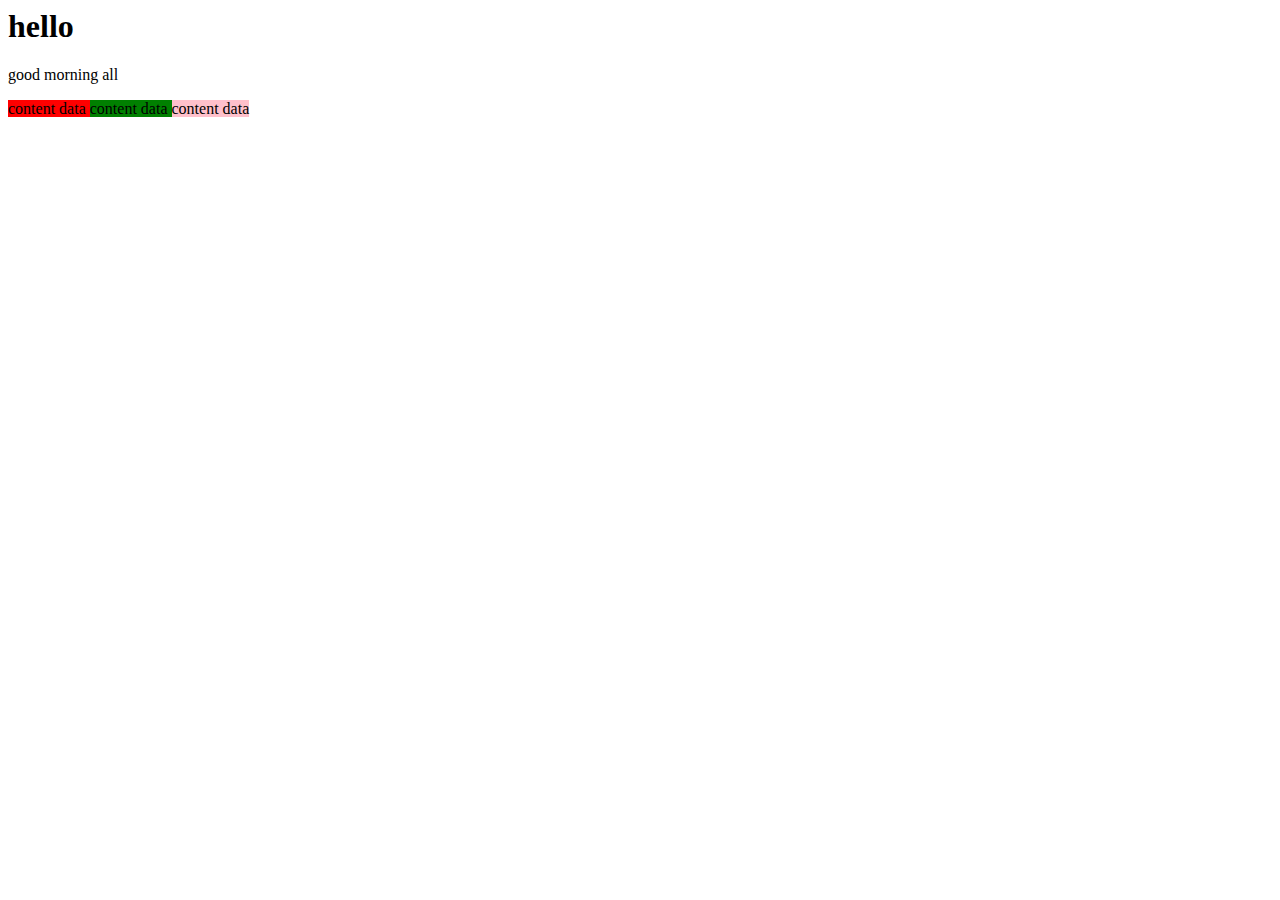
<file: index.html>
<html>
<head>
</head>
<body>
<div>
<h1>hello</h1>
<p>good morning all</p>
</div>
<span style="background-color:red;">
content data
</span>
<span style="background-color:green;">
content data
</span>
<span style="background-color:pink;">
content data
</span>
</body>
</html>
</file>
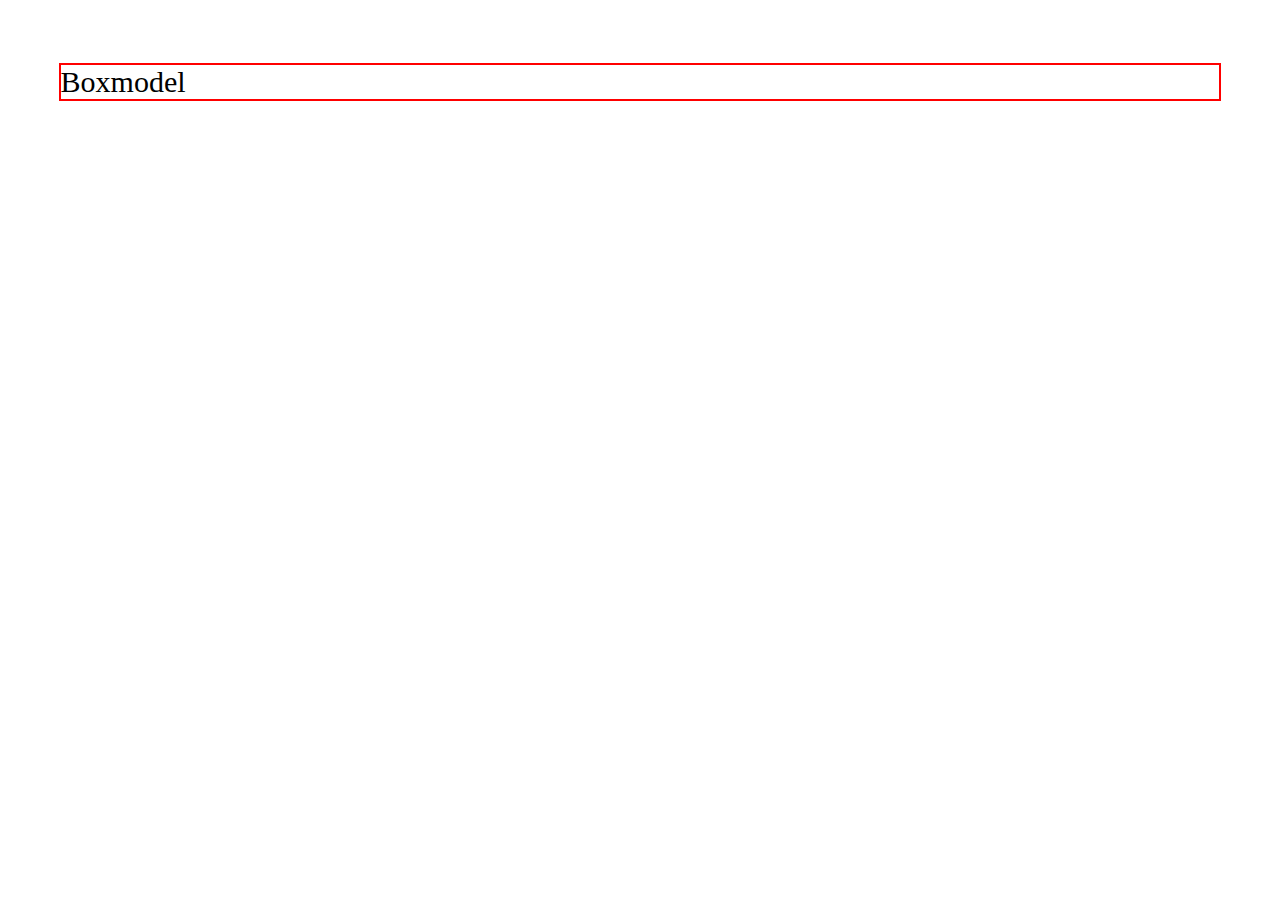
<file: boxmodel.html>
<!DOCTYPE html>
<html lang="en">
<head>
    <meta charset="UTF-8">
    <meta http-equiv="X-UA-Compatible" content="IE=edge">
    <meta name="viewport" content="width=device-width, initial-scale=1.0">
    <title>Document</title>
    <style>
        div{
            border: 2px solid red;
            font-size: 30px;
            /*padding-left: 8%;
            padding-top: 6%;
            padding-bottom: 5%;
            padding-right: 4%;
            padding:4% 6% 8% 3%;
            padding:2% 4%;
            padding:6%;*/

            /*margin-left: 4%;
            margin-right: 26%;
            margin-bottom:8%;
            margin-top:12%;*/ 
            margin: 5% 4%;
        }
    </style>
</head>
<body>
    <div>
    <span>
        Boxmodel
    </span>
</div>    
</body>
</html>
</file>
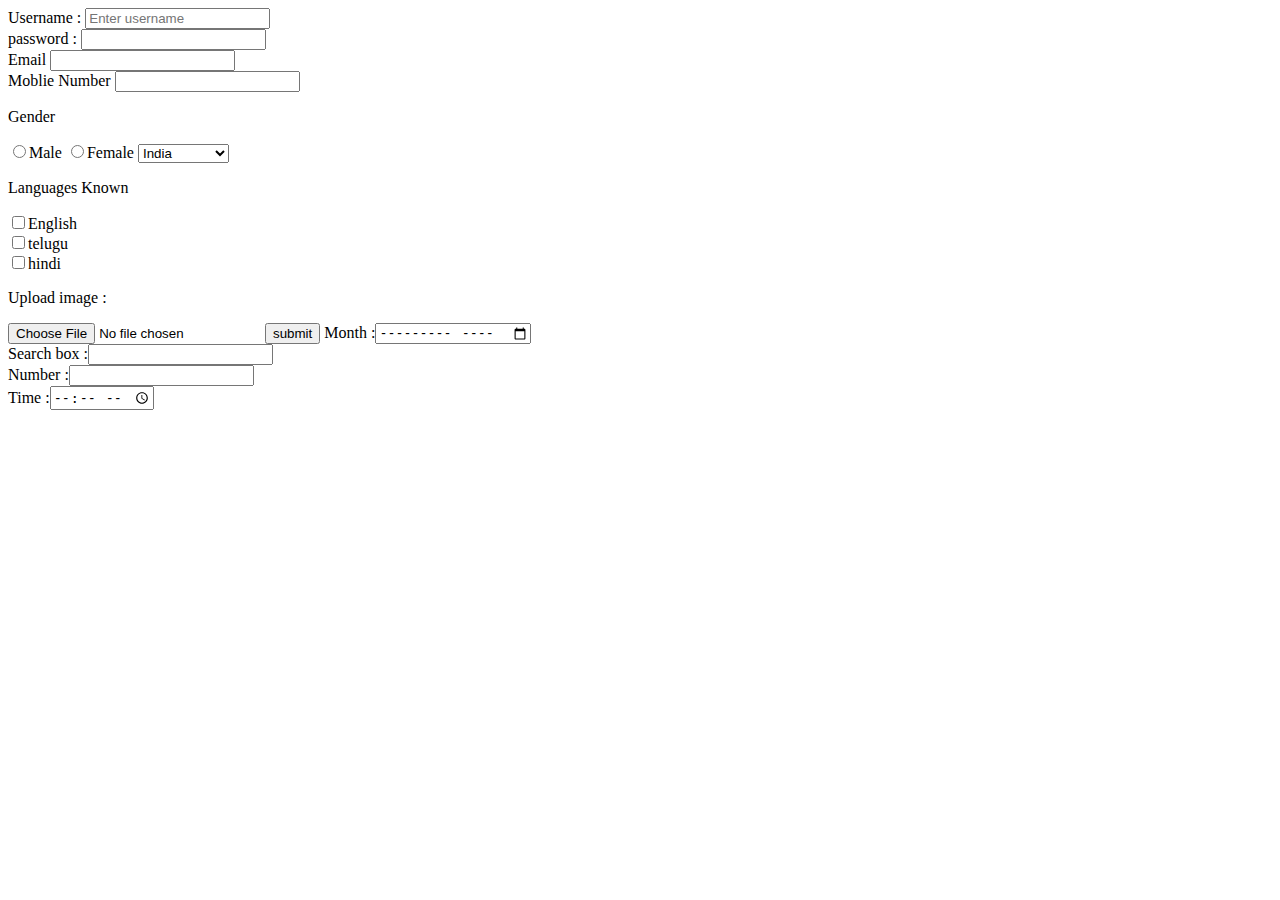
<file: form.html>
<!DOCTYPE html>
<html lang="en">
<head>
    <meta charset="UTF-8">
    <meta http-equiv="X-UA-Compatible" content="IE=edge">
    <meta name="viewport" content="width=device-width, initial-scale=1.0">
    <title>Document</title>
</head>
<body>
    <form>
        <label for="name">Username :</label>
     <input type="text" name="" id="name"
        placeholder="Enter username" required><br>
        <label for="pwd">password : </label>
        <input type="password"name=""id="pwd"
        place holder="Enter password" required><br>

        <label for="mail">Email</label>
        <input type="email" name="" id="mail" required><br>

        <label for="tel">Moblie Number</label>

        <input type="number" name="" id="tel" required><br>

        <p>Gender</p>

        <input type="radio" name="gender" id="">Male
        <input type="radio" name="gender" id="">Female
        <select name="" id="" required>
            <option value="">India</option>
            <option value="">china</option>
            <option value="">pakistan</option>
            <option value="">bangaldesh</option>
        </select>
        <p>Languages Known</p>
        <input type="checkbox" name="" id=""
        value="English">English<br>
        <input type="checkbox" name="" id="">telugu<br>
        <input type="checkbox" nmae="" id="">hindi<br>

        <p>Upload image :</p>

        <input type="file" name="" id="" required>

        <input type="submit" value="submit">

        Month :<input type="month" name="" id=""><br>

        Search box :<input type="search" name="" id=""><br>
        Number :<input type ="number" name="" id=""><br>
        Time :<input type ="time" name="" id=""><br>
    </form>
</body>
</html>
</file>
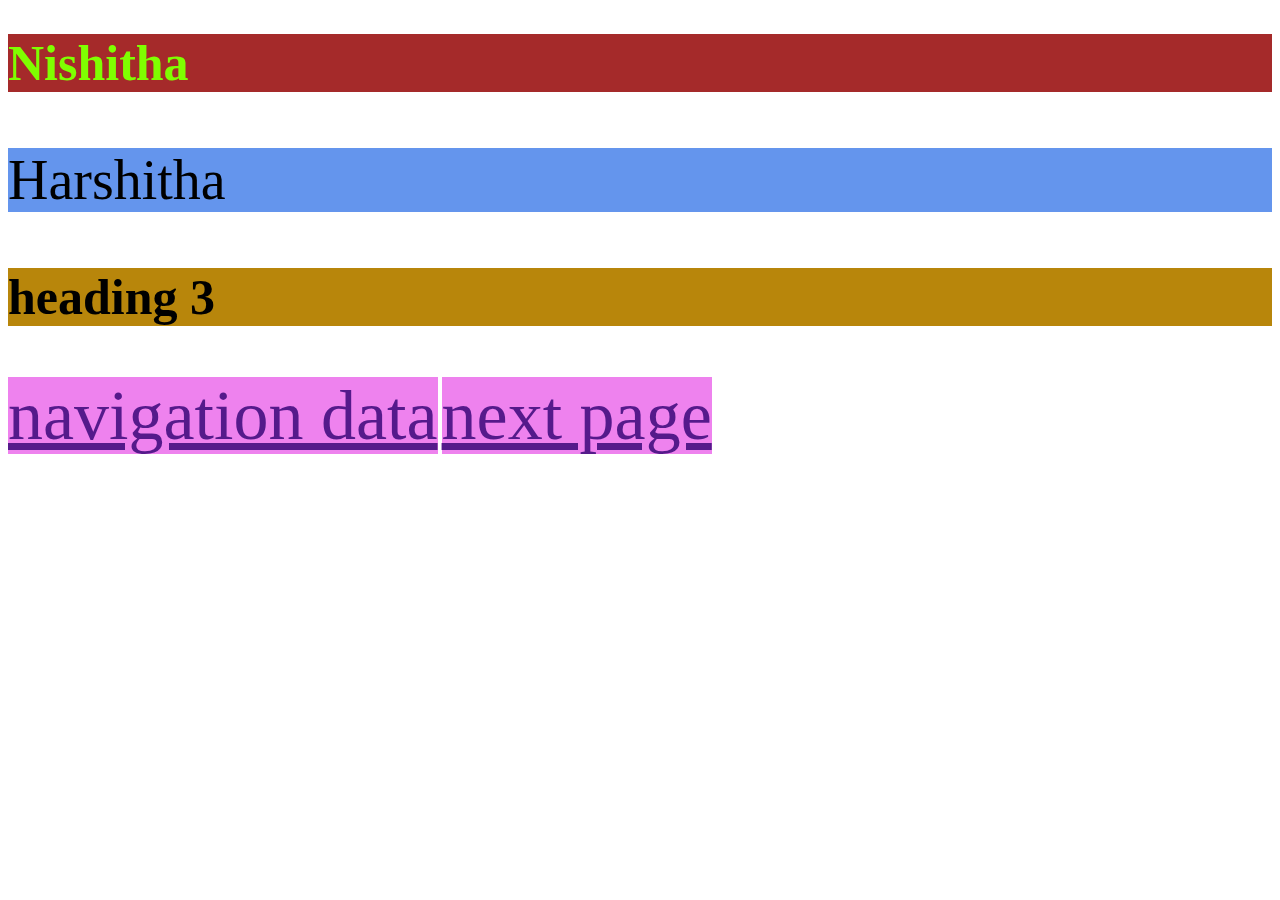
<file: inline.html>
<!DOCTYPE html>
<html lang="en">
<head>
    <meta charset="UTF-8">
    <meta http-equiv="X-UA-Compatible" content="IE=edge">
    <meta name="viewport" content="width, initial-scale=1.0">
    <title>Document</title>
    <link rel="stylesheet"
    href="style.css">
    <style>
    h3{
        font-size: 50px;
        background-color: darkgoldenrod;
    }
    a{
        font-size: 70px;
    }    
    </style>
</head>
<body>
    <h1 style="background-color: brown;color: chartreuse;font-size: 50px;">Nishitha</h1>
    <p style="background: cornflowerblue;font-size: 56px;">Harshitha</p>
    <h3>heading 3</h3>
    <a href="">navigation data</a>
    <a href="">next page</a>


</body>
</html>
</file>
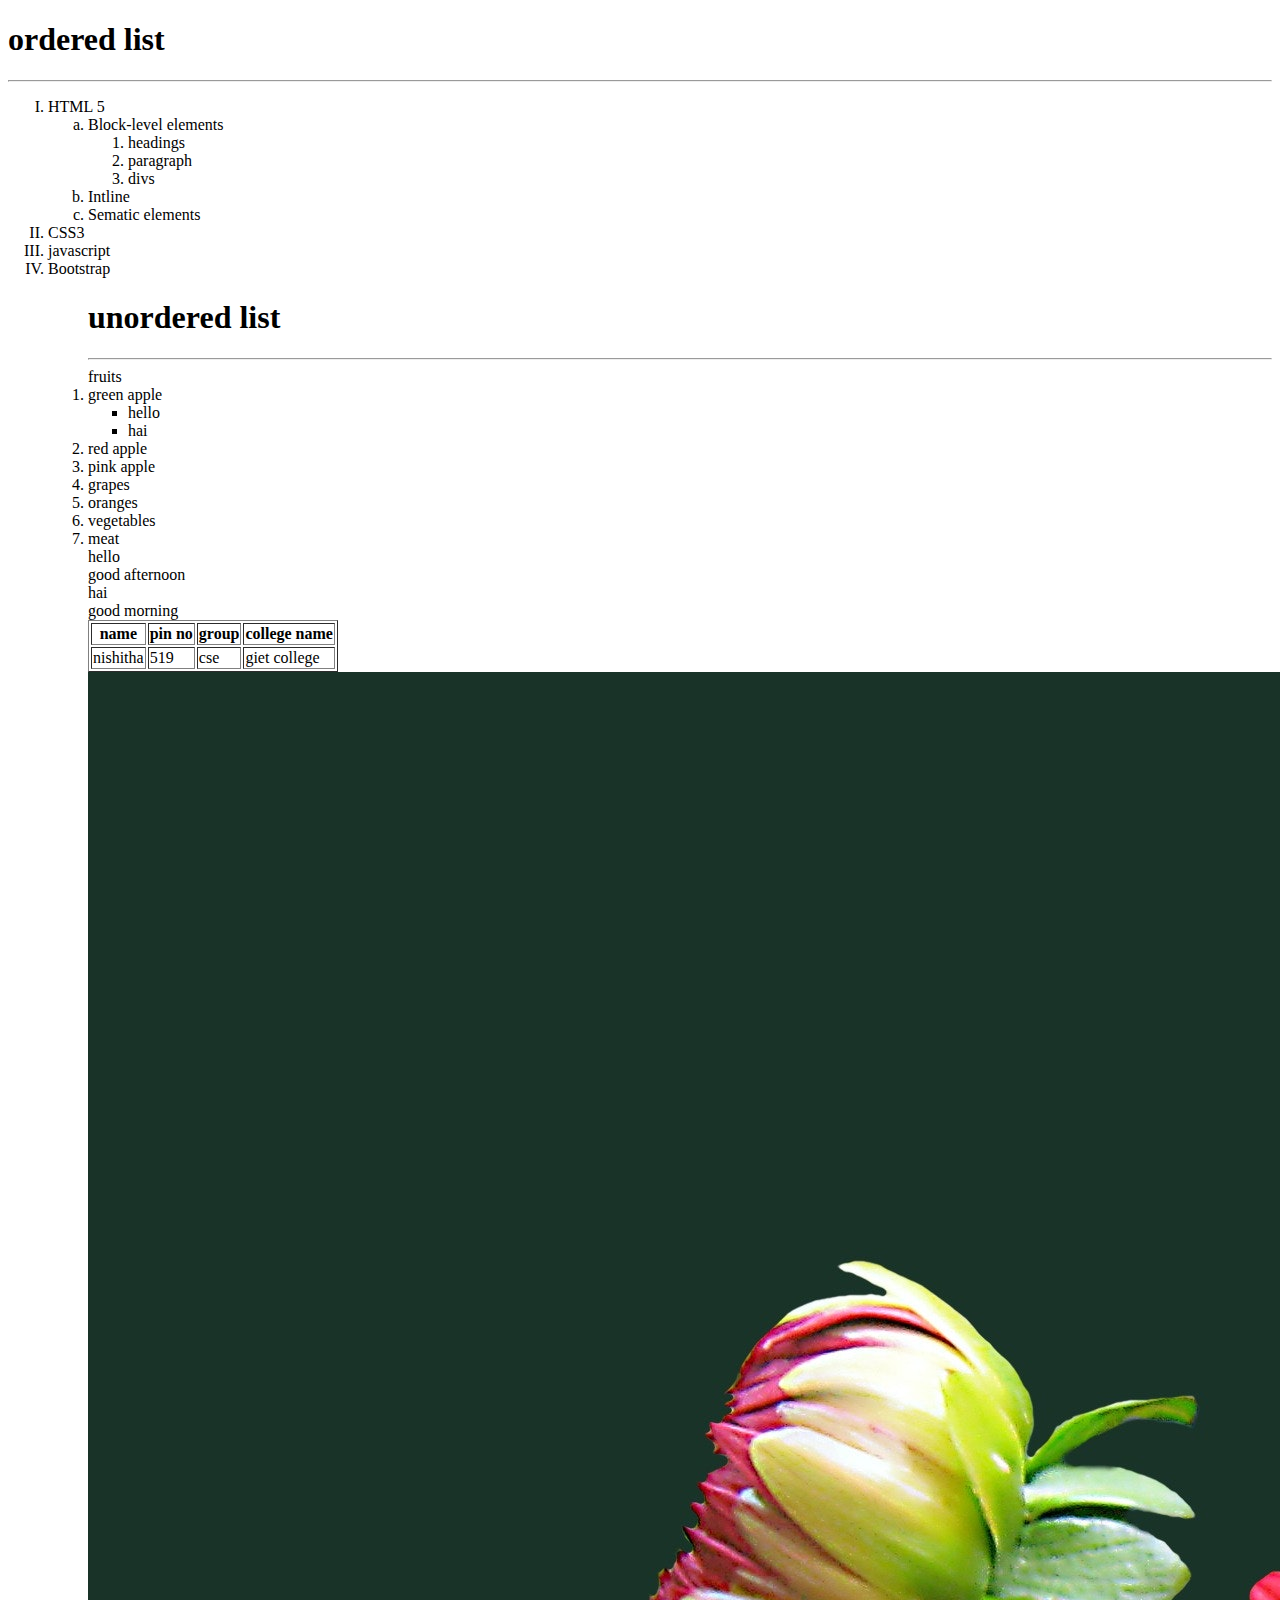
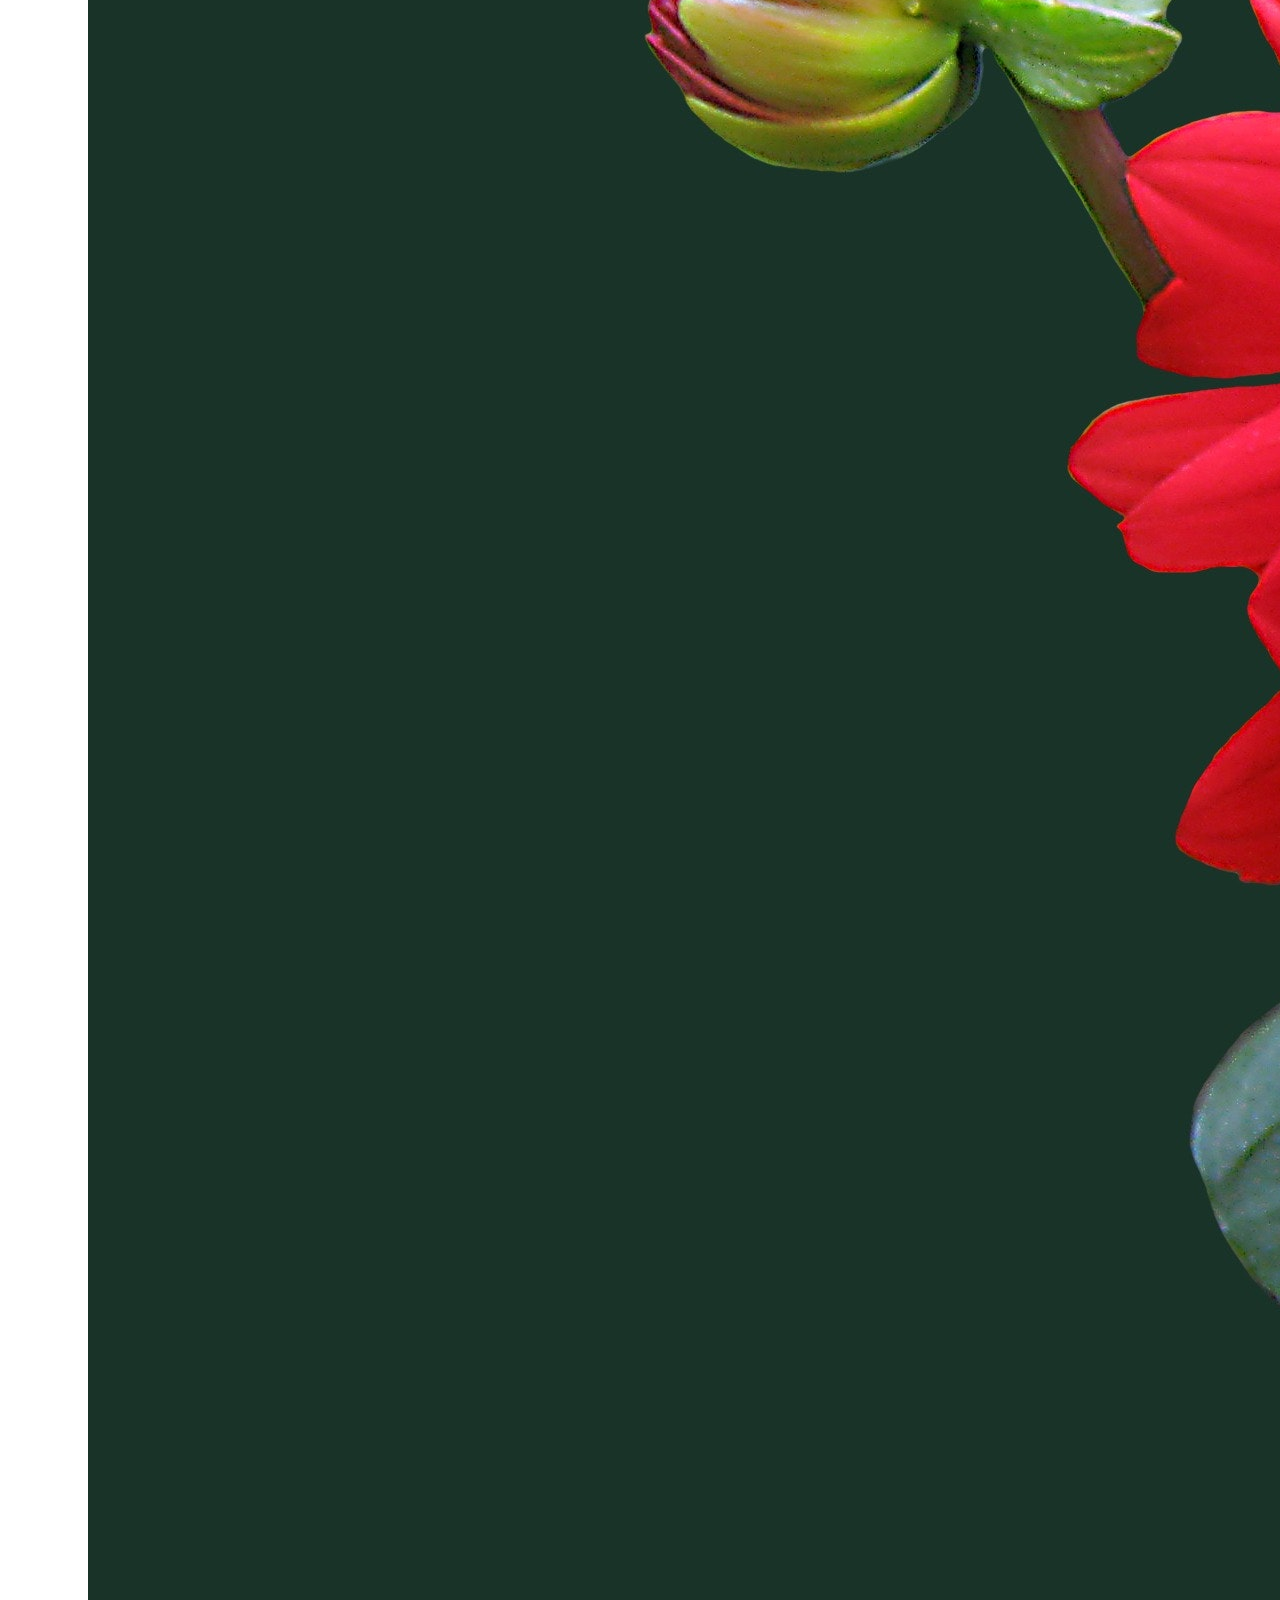
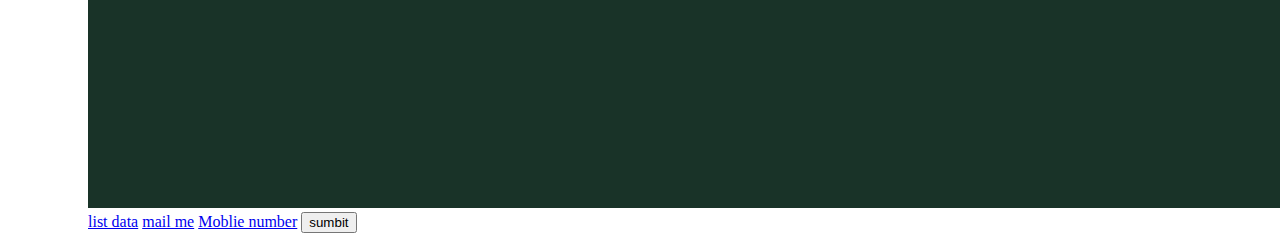
<file: list.html>
<!DOCTYPE html>
<html lang="en">
<head>
    <meta charset="UTF-8">
    <meta http-equiv="X-UA-Compatible" content="IE=edge">
    <meta name="viewport" content="width=>, initial-scale=1.0">
    <title>Document</title>
</head>
<body>
    <h1>ordered list</h1>
    <hr> 
    <!--A,a,i,I,1-->
    <ol type="I">
        <li>HTML 5</li>
        <ol type="a">
            <li>Block-level elements</li>
            <ol>
                <li>headings</li>
                <li>paragraph</li>
                <li>divs</il>
                </ol>
                <li>Intline</li>
                <li>Sematic elements</li>
            </ol>
            <LI>CSS3</LI>
        <li>javascript</li>
        <li>Bootstrap</li>
        <ol>
            <h1>unordered list</h1>
            <hr>
            <!--circles,square-->
            <u1 type = "square"
            <li>fruits</li>
            <u1>
                <li>green apple</li>
                <ul>
                    <li>hello</li>
                    <li>hai</li>
                </ul>
                <li>red apple</li>
                <li>pink apple</li>
            </u1>
            <li>grapes</li>
            <li>oranges</li>
        </ul>
        <LI>vegetables</LI>
        <li>meat</li>
        </ul>
        <dl>
            <dt>hello</dt>
            <dt>good afternoon</dt>
        <dl>
        <dt>hai</dt>
        <dt>good morning</dt>    
        <dl>
            <table Border="1">
                
                <thead>
                    <th>name</th>
                    <th>pin no</th>
                    <th>group</th>
                    <th>college name</th>
                    <tr>
                        <td>nishitha</td>
                        <td>519</td>
                        <td>cse</td>
                        <td>giet college</td>
                    </tr>
                </thead>
            </table>
            <img src="flower2.jpg" alt="">
            <a href="list.html">list data</a>
            <a href="mailto:nishitha@gmail.com">mail me</a>
            <a href="9999999999999">Moblie number</a>
            <button>sumbit</button>   
    </body>
</html>
</file>
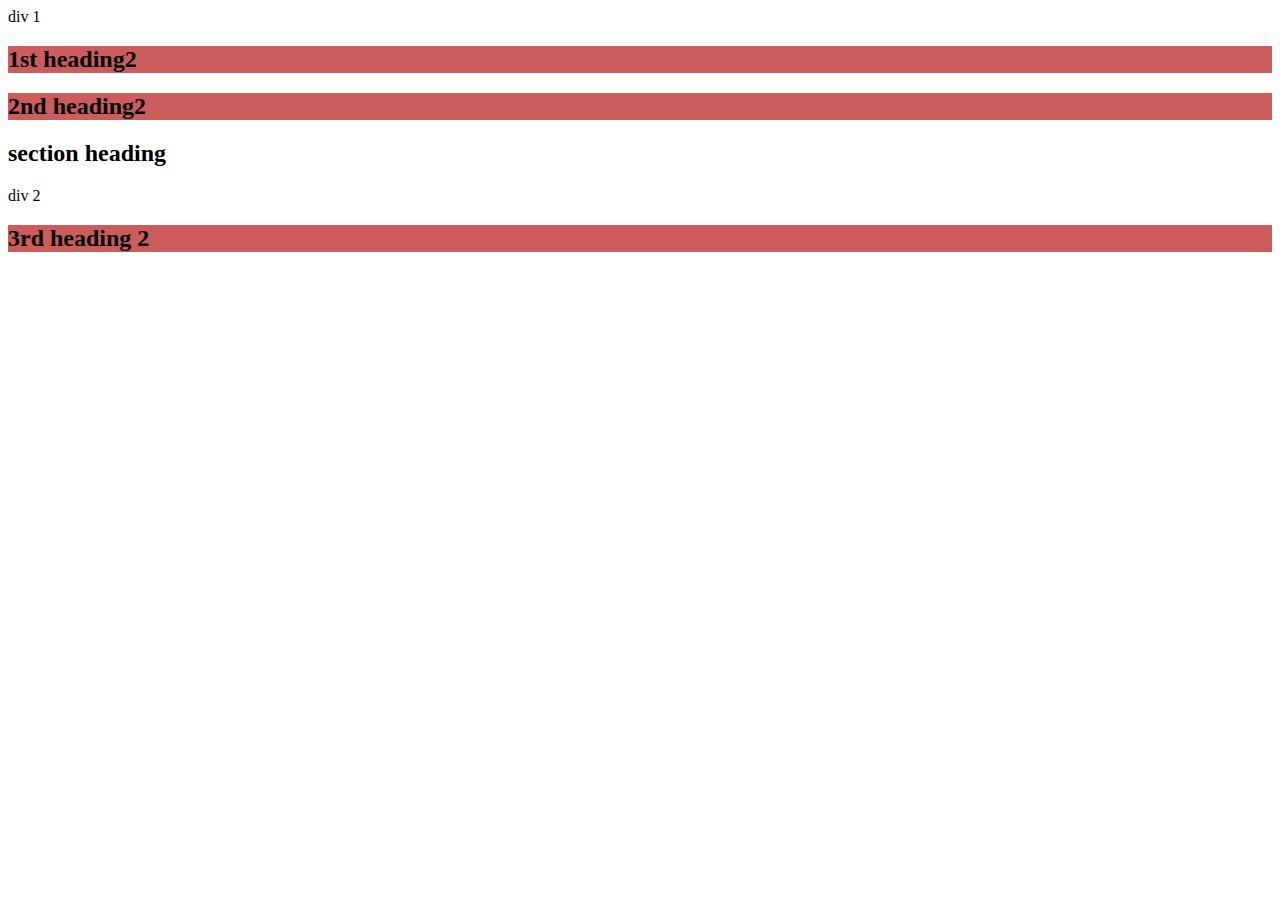
<file: relation.html>
<!DOCTYPE html>
<html lang="en">
<head>
    <meta charset="UTF-8">
    <meta http-equiv="X-UA-Compatible" content="IE=edge">
    <meta name="viewport" content="width=device-width, initial-scale=1.0">
    <title>Document</title>
    <style>
        body>h2{
            background-color: indianred;
        }      
    </style>
</head>
<body>
    <div>div 1</div>
    <h2>1st heading2</h2>
    <h2>2nd heading2</h2>
    <section>
        <h2>section heading</h2>
    </section>
    <div>div 2</div>
    <h2>3rd heading 2</h2>
</body>
</html>
</file>
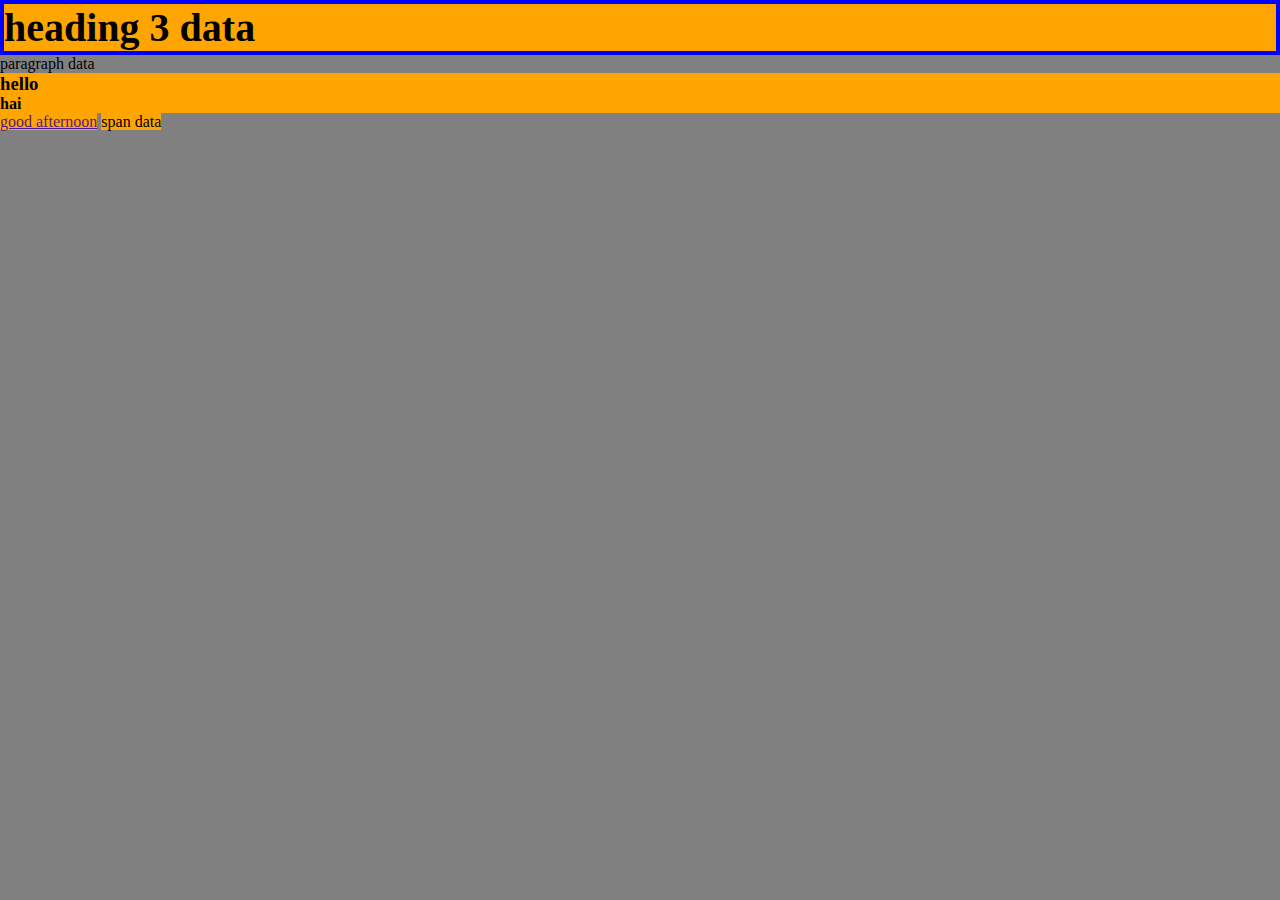
<file: selector.html>
<!DOCTYPE html>
<html lang="en">
<head>
    <meta charset="UTF-8">
    <meta http-equiv="X-UA-Compatible" content="IE=edge">
    <meta name="viewport" content="width=device-width, initial-scale=1.0">
    <title>Document</title>
    <style>
        .heading{
            /* border-color: red;
            border-style:solid;
            border-width: 2px; */
            
            border: blue solid 4px;
            font-size: 40px;
        }
        h4,h3,a,span{
            background-color: orange;
        }
        *{
            background-color: grey;
            margin: 0%;
        }</style>
</head>
<body>
    <h3 class="heading nishitha soumika" id="harshini">heading 3 data</h3>
    <p class="nisha sowmi" id="harshini">paragraph data</p>
    <h3>hello</h3>
    <h4>hai</h4>
    <a href="">good afternoon</a>
    <span>span data</span>
</body>
</html>
</file>
<file: style.css>
a{
    background-color: violet;
}
</file>
